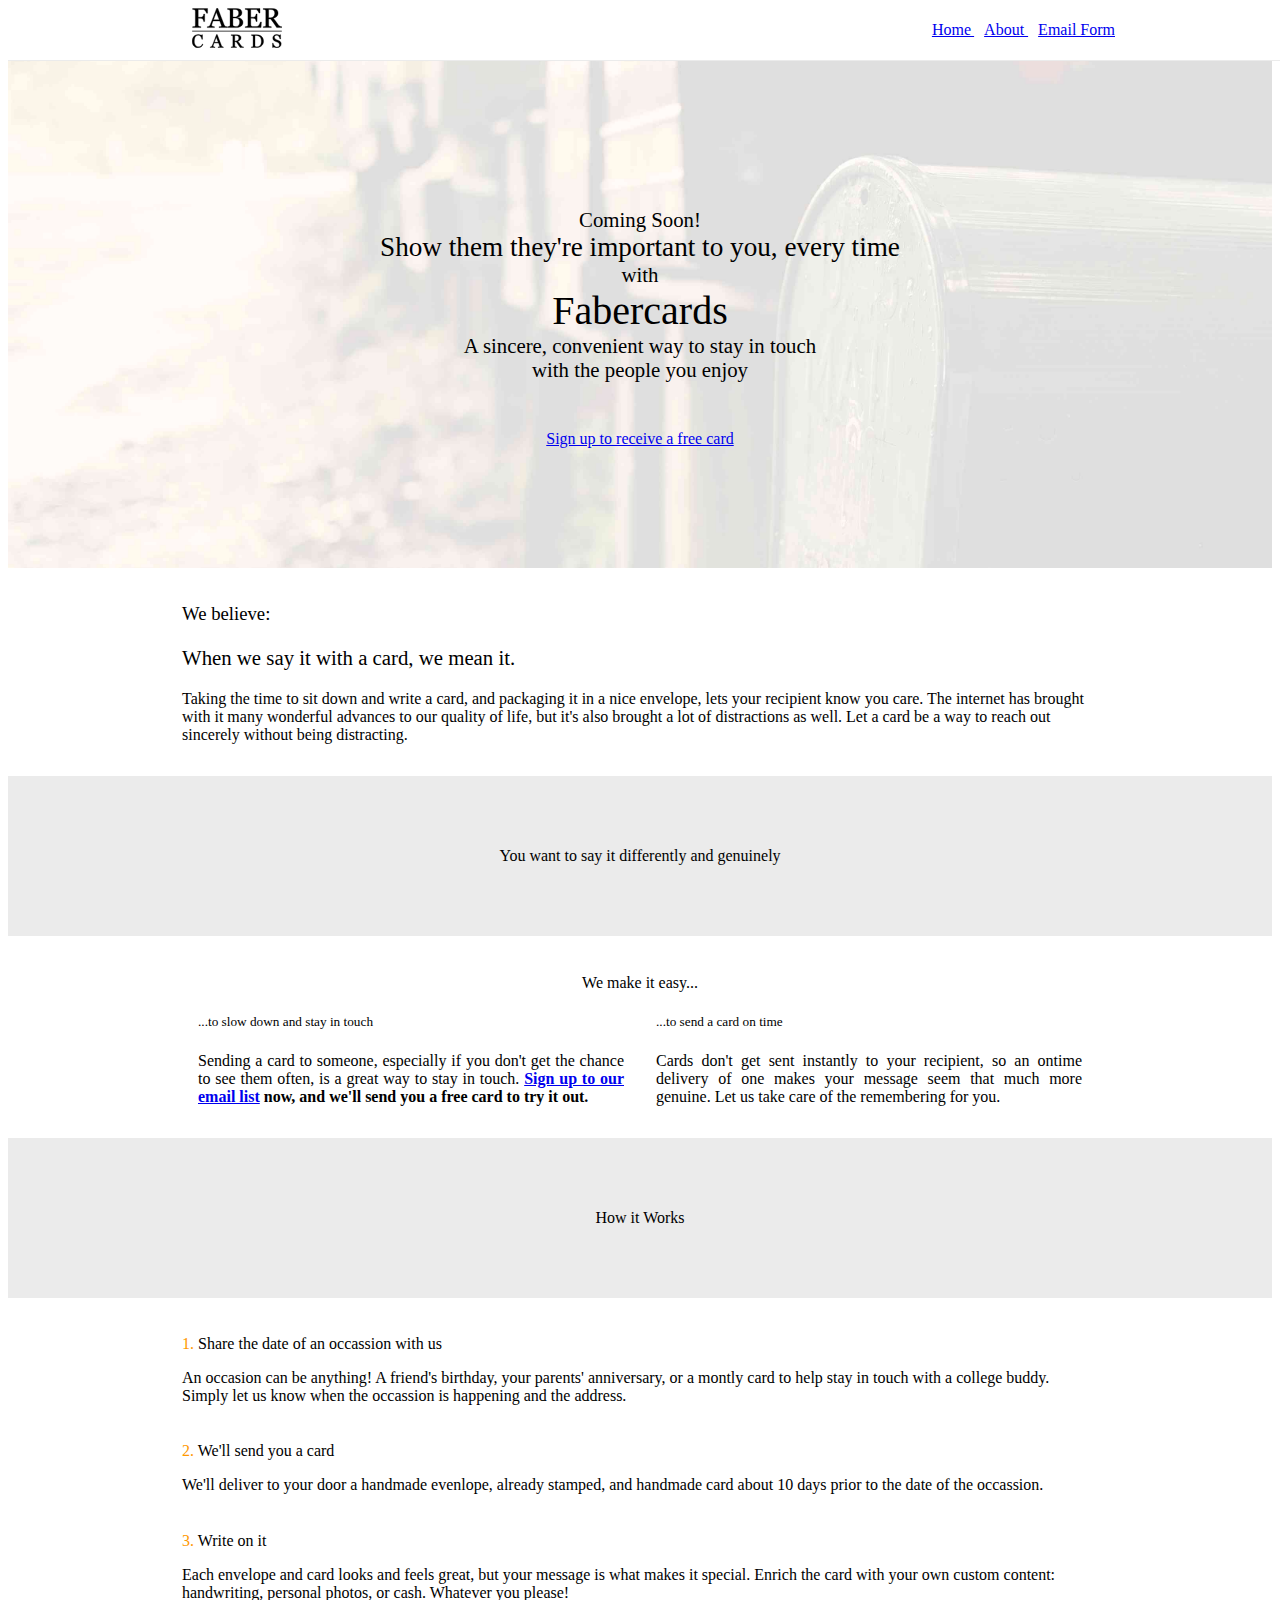
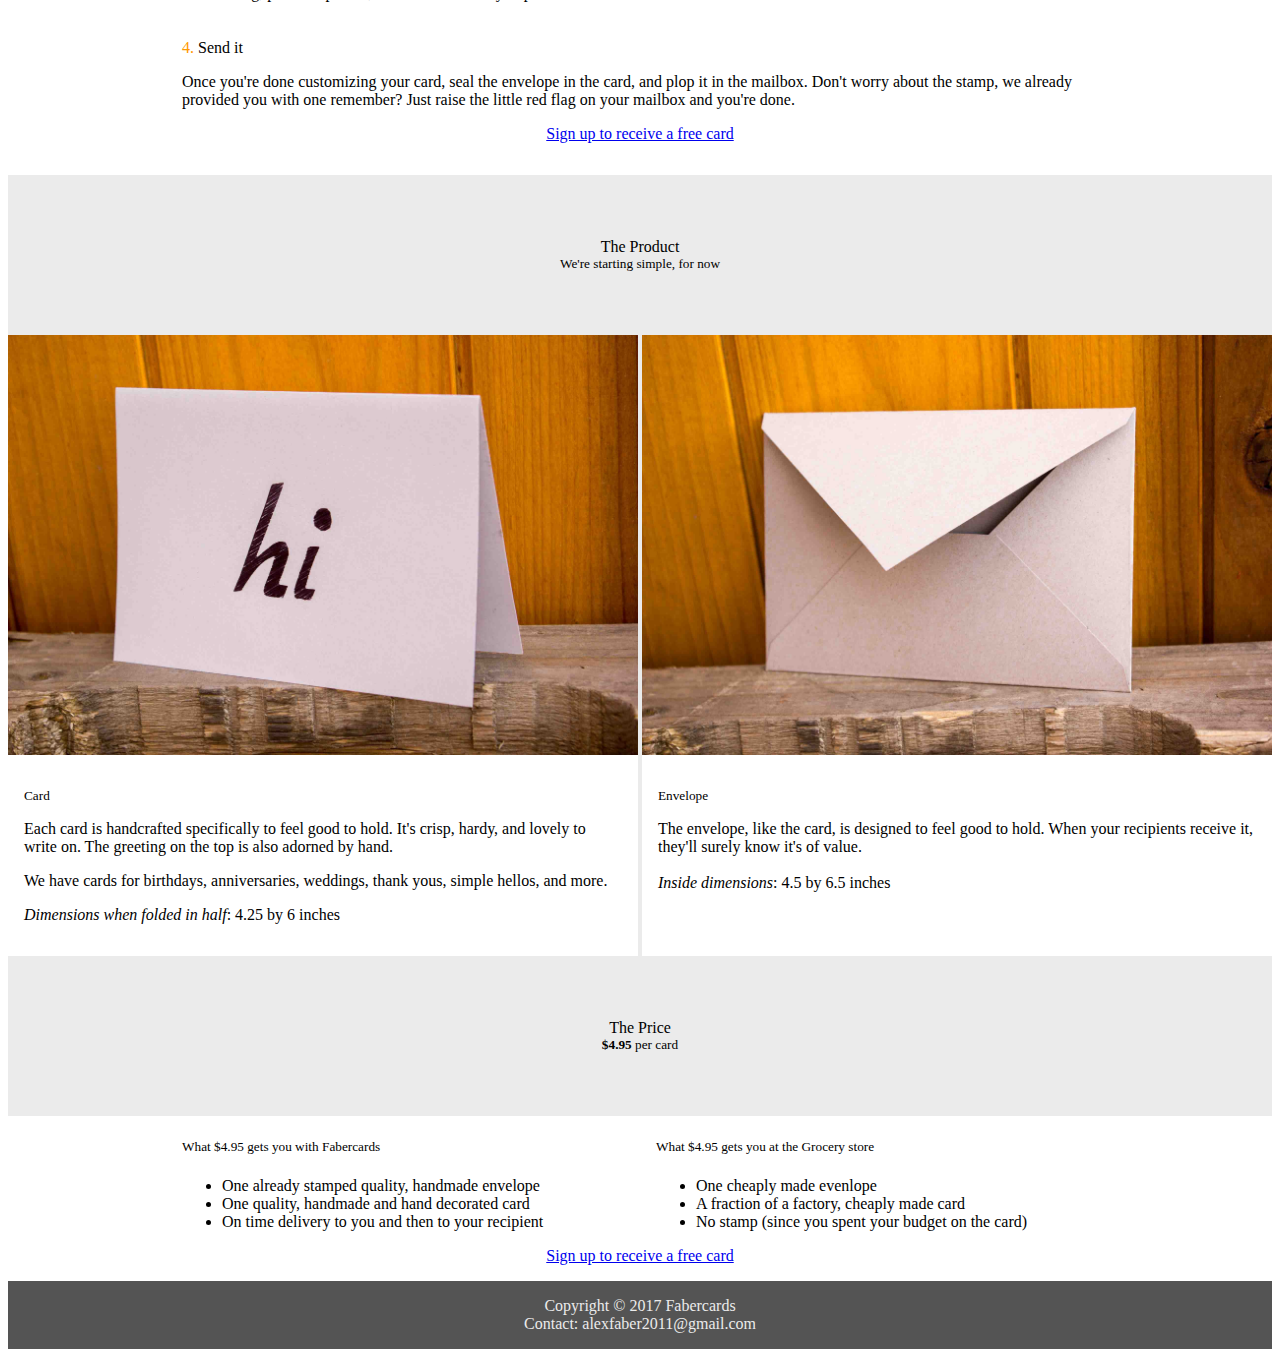
<file: index.html>
<!doctype html>

<html lang="en">
<head>
  <meta charset="utf-8">
  <title>Fabercards</title>
  <meta name="description" content="The HTML5 Herald">
  <meta name="author" content="Alex Faber">
  <meta name="viewport" content="width=device-width, initial-scale=1">
  <meta http-equiv="cache-control" content="no-cache, must-revalidate, post-check=0, pre-check=0">
  <meta http-equiv="expires" content="Sat, 31 Oct 2014 00:00:00 GMT">
  <meta http-equiv="pragma" content="no-cache">
  <link rel="stylesheet" href="styles.css">
  <link rel="stylesheet"
        href="https://code.getmdl.io/1.3.0/material.indigo-orange.min.css" />
  <script src="https://code.jquery.com/jquery-3.2.0.min.js"
          integrity="sha256-JAW99MJVpJBGcbzEuXk4Az05s/XyDdBomFqNlM3ic+I="
          crossorigin="anonymous">
  </script>
  <script defer src="https://code.getmdl.io/1.3.0/material.min.js"></script>
  <script>
    (function(i,s,o,g,r,a,m){i['GoogleAnalyticsObject']=r;i[r]=i[r]||function(){
    (i[r].q=i[r].q||[]).push(arguments)},i[r].l=1*new Date();a=s.createElement(o),
    m=s.getElementsByTagName(o)[0];a.async=1;a.src=g;m.parentNode.insertBefore(a,m)
    })(window,document,'script','https://www.google-analytics.com/analytics.js','ga');

    ga('create', 'UA-41587636-2', 'auto');
    ga('send', 'pageview');

  </script>
  <link rel="icon"
      type="image/png"
      href="fabercards_favicon-32x32.png">
  <!--[if lt IE 9]>
    <script src="https://cdnjs.cloudflare.com/ajax/libs/html5shiv/3.7.3/html5shiv.js"></script>
  <![endif]-->
</head>

<body id="root">
  <div id="header">
    <div class="container">
      <div id="header-content">
        <div id="logo">
          <a href="index.html">
            <img height="40px" src="fabercards.svg" type="presentation" />
          </a>
        </div>
        <div id="links">
          <a href="index.html" class="mdl-button mdl-button--accent">
            Home
          </a>
          <a href="about.html" class="mdl-button mdl-button--primary">
            About
          </a>
          <a href="email-form.html" class="mdl-button mdl-button--primary">
            Email Form
          </a>
        </div>
      </div>
    </div>
  </div>
  <div id="welcome">
    <h3>Coming Soon!</h3>
    <h2>
      Show <span id="them">them</span> they're important to you, every time
    </h2>
    <h3>with</h3>
    <h1>Fabercards</h1>
    <h3>
      A sincere, convenient way to stay in touch <br />with the people you
      enjoy
    </h3>
    <a href="email-form.html"
       class="mdl-button mdl-js-button mdl-button--raised mdl-button--colored">
       Sign up to receive a free card
    </a>
  </div>
  <div class="container">
    <div style="width: 100%; padding: 1em;">
      <h3>We believe:</h3>
      <p style="font-size: 1.3em;">
        When we say it with a card, we mean it.
      </p>
      <p>
        Taking the time to sit down and write a card, and packaging it in a nice
        envelope, lets your recipient know you care.  The internet has brought
        with it many wonderful advances to our quality of life, but it's also
        brought a lot of distractions as well.  Let a card be a way to reach
        out sincerely without being distracting.
      </p>
    </div>
  </div>
  <div class="section-break">
    <h4>You want to say it differently and genuinely</h4>
  </div>
  <div class="container">
    <div style="padding: 1em;">
      <h4 class="text-center">We make it easy...</h4>
      <div class="columns">
        <div class="column">
          <h5>...to slow down and stay in touch</h5>
          <p>
            Sending a card to someone, especially if you don't get the chance to
            see them often, is a great way to stay in touch.
            <b><a href="email-form.html">Sign up to our email list</a> now,
            and we'll send you a free card to try it out.</b>
          </p>
        </div>
        <div class="column">
          <h5>...to send a card on time</h5>
          <p>
            Cards don't get sent instantly to your recipient, so an ontime
            delivery of one makes your message seem that much more genuine.
            Let us take care of the remembering for you.
          </p>
        </div>
      </div>
    </div>
  </div>
  <div class="section-break">
    <h4>How it Works</h4>
  </div>
  <div class="container">
    <div class="how-it-works">
      <h4><span class="number">1.</span> Share the date of an occassion with us</h4>
      <p>
        An occasion can be anything!  A friend's birthday, your parents' anniversary,
        or a montly card to help stay in touch with a college buddy.  Simply
        let us know when the occassion is happening and the address.
      </p>
      <h4><span class="number">2.</span> We'll send you a card</h4>
      <p>
        We'll deliver to your door a handmade evenlope, already stamped,
        and handmade card about 10 days prior to the date of the occassion.
      </p>
      <h4><span class="number">3.</span> Write on it</h4>
      <p>
        Each envelope and card looks and feels great, but your message is what
        makes it special.  Enrich the card with your own custom content:
        handwriting, personal photos, or cash.  Whatever you please!
      </p>
      <h4><span class="number">4.</span> Send it</h4>
      <p>
        Once you're done customizing your card, seal the envelope in the card,
        and plop it in the mailbox.  Don't worry about the stamp, we already
        provided you with one remember?  Just raise the little red flag on your
        mailbox and you're done.
      </p>
      <a href="email-form.html"
         class="mdl-button mdl-js-button mdl-button--raised mdl-button--colored"
         style="align-self: center; margin-bottom: 1em;">
         Sign up to receive a free card
      </a>
    </div>
  </div>
  <div class="section-break">
    <h4>The Product</h4>
    <h5>We're starting simple, for now</h5>
  </div>
  <div id="product">
    <div id="card">
      <img src="IMG_7953.jpg" role="presentation" width="100%" />
      <div class="product-content">
        <h5>Card</h5>
        <p>
          Each card is handcrafted specifically to feel good to hold.  It's crisp,
          hardy, and lovely to write on.  The greeting on the top is also
          adorned by hand.
        </p>
        <p>
          We have cards for birthdays, anniversaries, weddings,
          thank yous, simple hellos, and more.
        <p>
          <i>Dimensions when folded in half</i>: 4.25 by 6 inches
        </p>
      </div>
    </div>
    <div id="divider"></div>
    <div id="envelope">
      <img src="IMG_7958.jpg" role="presentation" width="100%" />
      <div class="product-content">
        <h5>Envelope</h5>
        <p>
          The envelope, like the card, is designed to feel good to hold.  When
          your recipients receive it, they'll surely know it's of value.
          <br />
          <br />
          <i>Inside dimensions</i>: 4.5 by 6.5 inches
        </p>
      </div>
    </div>
  </div>
  <div class="section-break">
    <h4>The Price</h4>
    <h5><span style="font-weight: bold;">$4.95</span> per card</h5>
  </div>
  <div class="container columns">
    <div class="column">
      <h5>What $4.95 gets you with Fabercards</h5>
      <ul>
        <li>One already stamped quality, handmade envelope</li>
        <li>One quality, handmade and hand decorated card</li>
        <li>On time delivery to you and then to your recipient</li>
      </ul>
    </div>
    <div class="column">
      <h5>What $4.95 gets you at the Grocery store</h5>
      <ul>
        <li>One cheaply made evenlope</li>
        <li>A fraction of a factory, cheaply made card</li>
        <li>No stamp (since you spent your budget on the card)</li>
      </ul>
    </div>
  </div>
  <div class="container" style="display: flex; align-items: center; flex-direction: column;">
    <a href="email-form.html"
       class="mdl-button mdl-js-button mdl-button--raised mdl-button--colored"
       style="align-self: center; margin-bottom: 1em;">
       Sign up to receive a free card
    </a>
  </div>
  </div>
  <div id="footer">
    <p>Copyright © 2017 Fabercards<p>
    <p>Contact: alexfaber2011@gmail.com</p>
  </div>
</body>
<script src="welcome.js"></script>
</html>
</file>
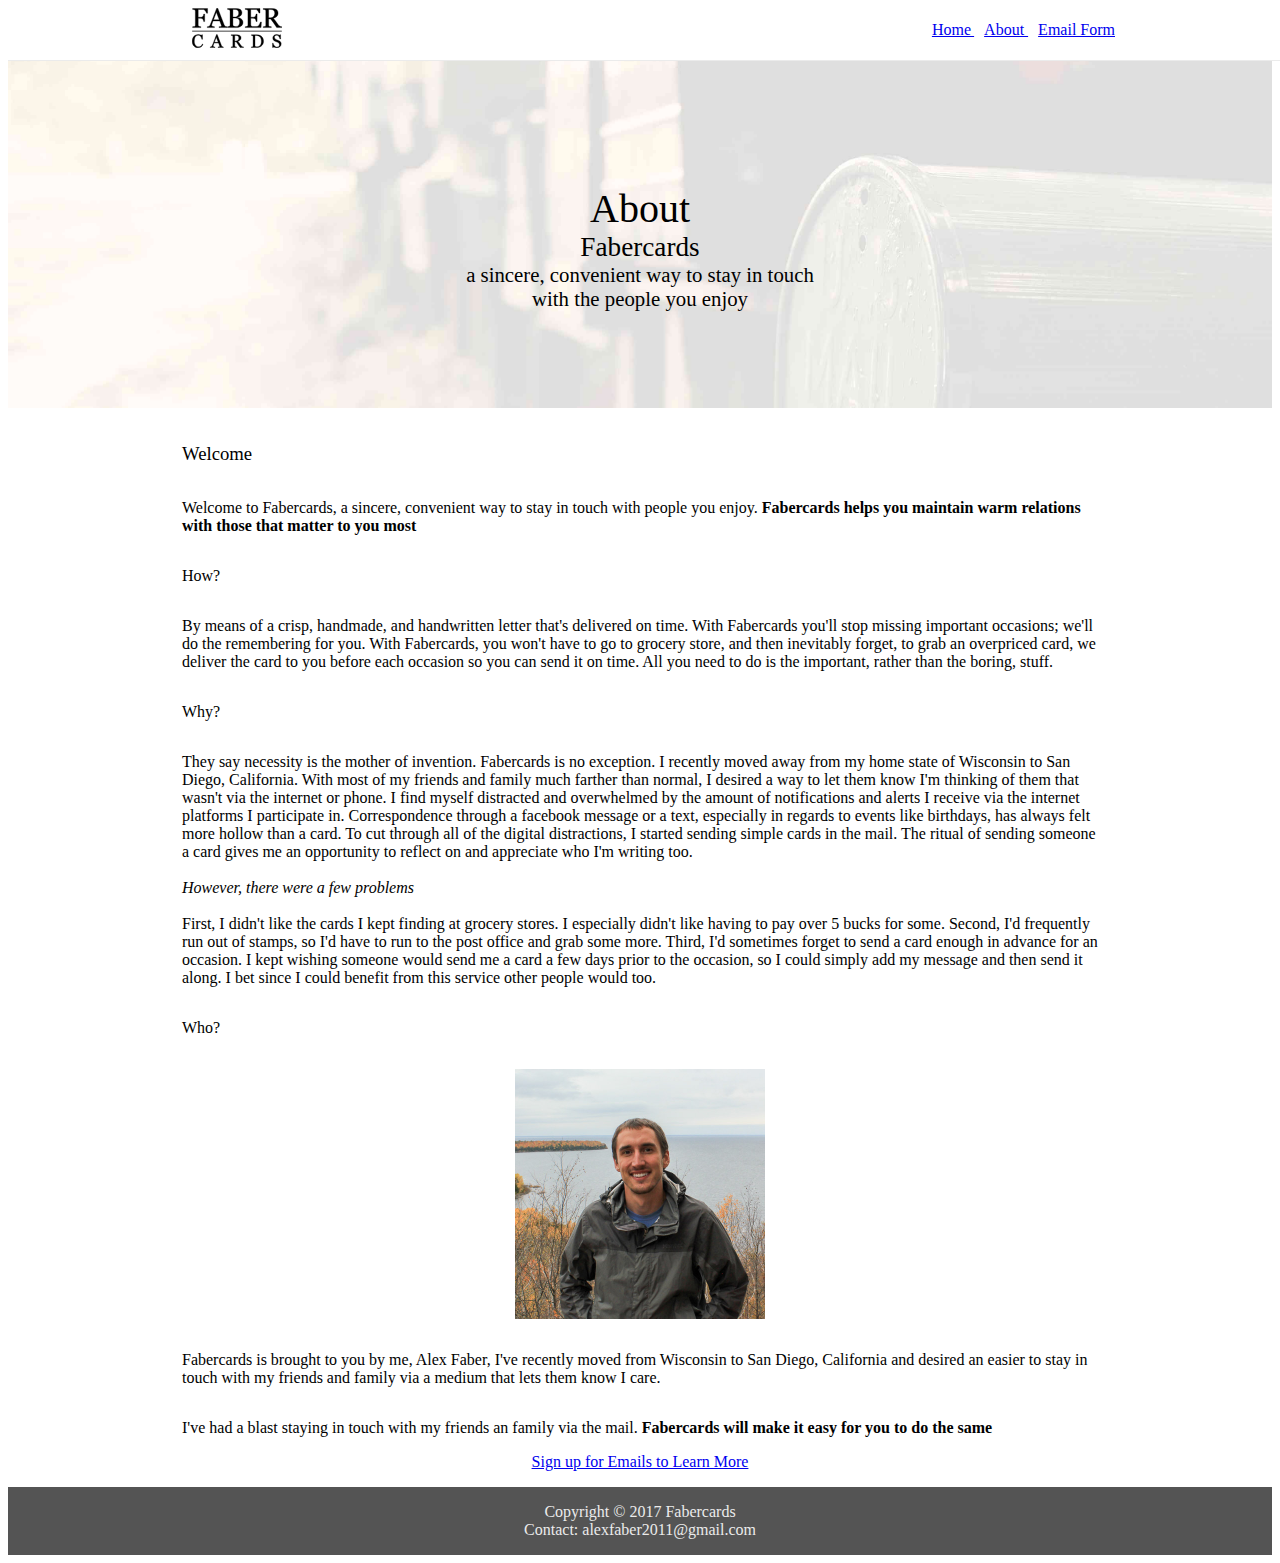
<file: about.html>
<!doctype html>

<html lang="en">
<head>
  <meta charset="utf-8">
  <title>Fabercards</title>
  <meta name="description" content="The HTML5 Herald">
  <meta name="author" content="Alex Faber">
  <meta name="viewport" content="width=device-width, initial-scale=1">
  <meta http-equiv="cache-control" content="no-cache, must-revalidate, post-check=0, pre-check=0">
  <meta http-equiv="expires" content="Sat, 31 Oct 2014 00:00:00 GMT">
  <meta http-equiv="pragma" content="no-cache">
  <link rel="stylesheet" href="styles.css">
  <link rel="stylesheet"
        href="https://code.getmdl.io/1.3.0/material.indigo-orange.min.css" />
  <script src="https://code.jquery.com/jquery-3.2.0.min.js"
          integrity="sha256-JAW99MJVpJBGcbzEuXk4Az05s/XyDdBomFqNlM3ic+I="
          crossorigin="anonymous">
  </script>
  <script defer src="https://code.getmdl.io/1.3.0/material.min.js"></script>
  <script>
    (function(i,s,o,g,r,a,m){i['GoogleAnalyticsObject']=r;i[r]=i[r]||function(){
    (i[r].q=i[r].q||[]).push(arguments)},i[r].l=1*new Date();a=s.createElement(o),
    m=s.getElementsByTagName(o)[0];a.async=1;a.src=g;m.parentNode.insertBefore(a,m)
    })(window,document,'script','https://www.google-analytics.com/analytics.js','ga');

    ga('create', 'UA-41587636-2', 'auto');
    ga('send', 'pageview');

  </script>
  <link rel="icon"
      type="image/png"
      href="fabercards_favicon-32x32.png">
  <!--[if lt IE 9]>
    <script src="https://cdnjs.cloudflare.com/ajax/libs/html5shiv/3.7.3/html5shiv.js"></script>
  <![endif]-->
</head>

<body id="root">
  <div id="header">
    <div class="container">
      <div id="header-content">
        <div id="logo">
          <a href="index.html">
            <img height="40px" src="fabercards.svg" type="presentation" />
          </a>
        </div>
        <div id="links">
          <a href="index.html" class="mdl-button mdl-button--primary">
            Home
          </a>
          <a href="index.html" class="mdl-button mdl-button--accent">
            About
          </a>
          <a href="email-form.html" class="mdl-button mdl-button--primary">
            Email Form
          </a>
        </div>
      </div>
    </div>
  </div>
  <div id="welcome" style="height: 20em;">
    <h1>
      About
    </h1>
    <h2>Fabercards</h2>
    <h3>
      a sincere, convenient way to stay in touch <br />with the people you
      enjoy
    </h3>
  </div>
  <div class="container">
    <div style="display: flex; flex-direction: column; padding: 1em;">
      <h3>Welcome</h3>
      <p>
        Welcome to Fabercards, a sincere, convenient way to stay in touch with
        people you enjoy.  <b>Fabercards helps you maintain warm relations with
        those that matter to you most</b>
      </p>
      <p>
        How?
      </p>
      <p>
        By means of a crisp, handmade, and handwritten letter that's delivered
        on time.  With Fabercards you'll stop missing important occasions; we'll
        do the remembering for you.  With Fabercards, you won't have to go to
        grocery store, and then inevitably forget, to grab an overpriced card,
        we deliver the card to you before each occasion so you can send it on
        time.  All you need to do is the important, rather than the boring,
        stuff.
      </p>
      <p>
        Why?
      </p>
      <p>
        They say necessity is the mother of invention.  Fabercards is no
        exception.  I recently moved away from my home state of Wisconsin to
        San Diego, California.  With most of my friends and family much farther
        than normal, I desired a way to let them know I'm thinking of them that
        wasn't via the internet or phone.  I find myself distracted and
        overwhelmed by the amount of notifications and alerts I receive via
        the internet platforms I participate in.  Correspondence through a
        facebook message or a text, especially in regards to events like
        birthdays, has always felt more hollow than a card. To cut through all
        of the digital distractions, I started sending simple cards in the mail.
        The ritual of sending someone a card gives me an opportunity to reflect
        on and appreciate who I'm writing too.<br />
        <br />
        <i>However, there were a few problems</i><br />
        <br />
        First, I didn't like the cards I kept finding at grocery stores.  I
        especially didn't like having to pay over 5 bucks for some.  Second,
        I'd frequently run out of stamps, so I'd have to run to the post office
        and grab some more. Third, I'd sometimes forget to send a card enough
        in advance for an occasion.  I kept wishing someone would send me a card
        a few days prior to the occasion, so I could simply add my message
        and then send it along.  I bet since I could benefit from this service
        other people would too.
      </p>
      <p>
        Who?
      </p>
      <img width="250px" src="portrait.jpg" role="presentation" style="align-self: center; margin: 1em;" />
      <p>
        Fabercards is brought to you by me, Alex Faber,
        I've recently moved from Wisconsin to San Diego, California and
        desired an easier to stay in touch with my friends and family
        via a medium that lets them know I care.
      </p>
      <p>
        I've had a blast staying in touch with my friends an family via the
        mail.
        <b>Fabercards will make it easy for you to do the same</b>
      </p>
      <a style="align-self: center;"
         href="email-form.html"
         class="mdl-button mdl-js-button mdl-button--raised mdl-button--colored">
         Sign up for Emails to Learn More
      </a>
    </div>
  </div>
  <div id="footer">
    <p>Copyright © 2017 Fabercards<p>
    <p>Contact: alexfaber2011@gmail.com</p>
  </div>
</body>
</html>
</file>
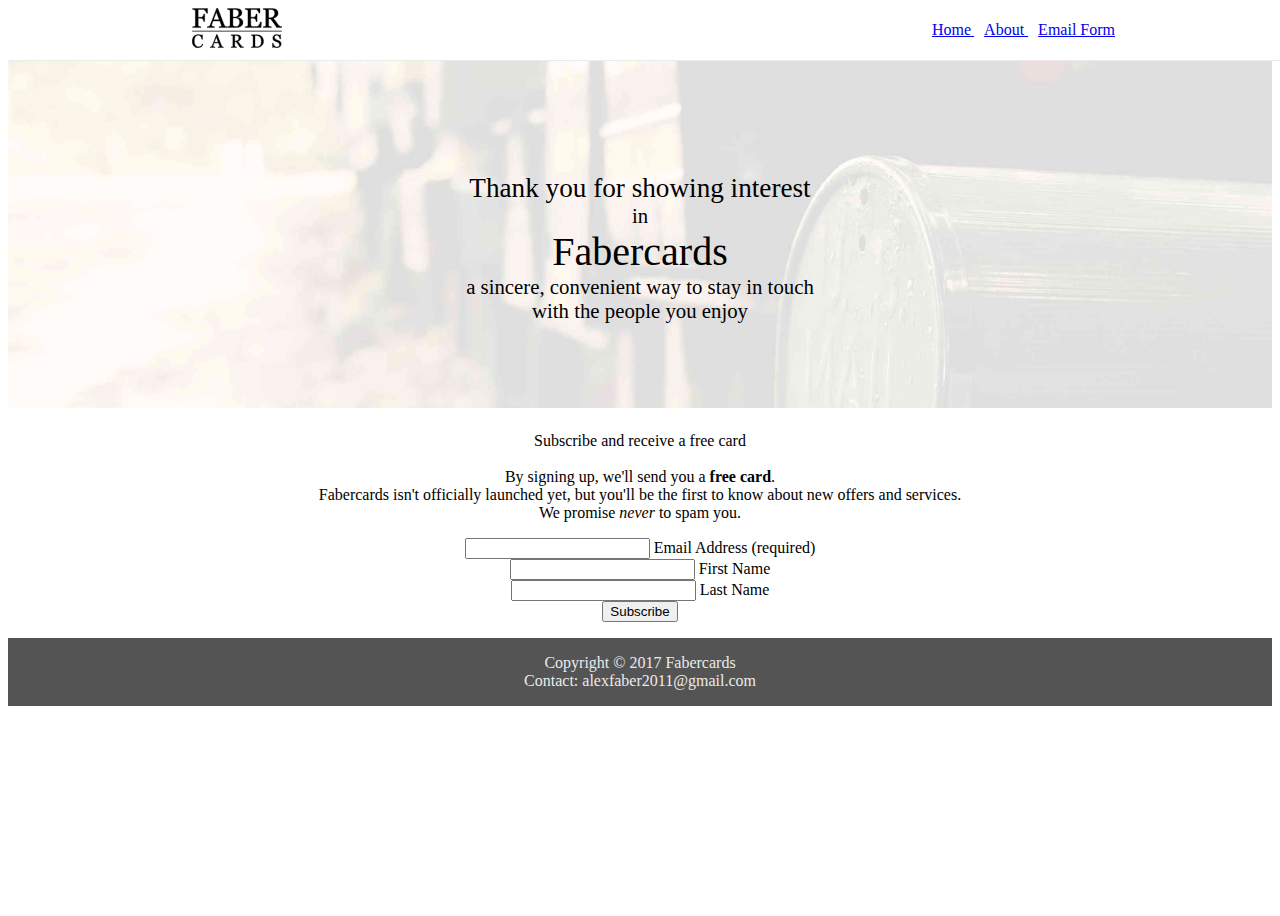
<file: email-form.html>
<!doctype html>

<html lang="en">
<head>
  <meta charset="utf-8">
  <title>Fabercards</title>
  <meta name="description" content="The HTML5 Herald">
  <meta name="author" content="Alex Faber">
  <meta name="viewport" content="width=device-width, initial-scale=1">
  <meta http-equiv="cache-control" content="no-cache, must-revalidate, post-check=0, pre-check=0">
  <meta http-equiv="expires" content="Sat, 31 Oct 2014 00:00:00 GMT">
  <meta http-equiv="pragma" content="no-cache">
  <link rel="stylesheet" href="styles.css">
  <link rel="stylesheet"
        href="https://code.getmdl.io/1.3.0/material.indigo-orange.min.css" />
  <script src="https://code.jquery.com/jquery-3.2.0.min.js"
          integrity="sha256-JAW99MJVpJBGcbzEuXk4Az05s/XyDdBomFqNlM3ic+I="
          crossorigin="anonymous">
  </script>
  <script defer src="https://code.getmdl.io/1.3.0/material.min.js"></script>
  <script>
    (function(i,s,o,g,r,a,m){i['GoogleAnalyticsObject']=r;i[r]=i[r]||function(){
    (i[r].q=i[r].q||[]).push(arguments)},i[r].l=1*new Date();a=s.createElement(o),
    m=s.getElementsByTagName(o)[0];a.async=1;a.src=g;m.parentNode.insertBefore(a,m)
    })(window,document,'script','https://www.google-analytics.com/analytics.js','ga');

    ga('create', 'UA-41587636-2', 'auto');
    ga('send', 'pageview');

  </script>
  <link rel="icon"
      type="image/png"
      href="fabercards_favicon-32x32.png">
  <!--[if lt IE 9]>
    <script src="https://cdnjs.cloudflare.com/ajax/libs/html5shiv/3.7.3/html5shiv.js"></script>
  <![endif]-->
</head>
<body id="root">
  <div id="header">
    <div class="container">
      <div id="header-content">
        <div id="logo">
          <a href="index.html">
            <img height="40px" src="fabercards.svg" type="presentation" />
          </a>
        </div>
        <div id="links">
          <a href="index.html" class="mdl-button mdl-button--primary">
            Home
          </a>
          <a href="about.html" class="mdl-button mdl-button--primary">
            About
          </a>
          <a href="email-form.html" class="mdl-button mdl-button--accent">
            Email Form
          </a>
        </div>
      </div>
    </div>
  </div>
  <div id="welcome" style="height: 20em;">
    <h2>
      Thank you for showing interest
    </h2>
    <h3>in</h3>
    <h1>Fabercards</h1>
    <h3>
      a sincere, convenient way to stay in touch <br />with the people you
      enjoy
    </h3>
  </div>
  <div class="container">
    <div class="subscribe">
      <h4>Subscribe and receive a free card</h4>
      <p>
        By signing up, we'll send you a <b>free card</b>.<br />  Fabercards isn't officially
        launched yet, but you'll be the first to know about new offers and
        services. <br /> We promise <i>never</i> to spam you.
      </p>
    <!-- Begin MailChimp Signup Form -->
      <div id="mc_embed_signup">
      <form action="//fabercards.us15.list-manage.com/subscribe/post?u=60f5aa7c67f7f56bd9d3b355a&amp;id=d3ea917155" method="post" id="mc-embedded-subscribe-form" name="mc-embedded-subscribe-form" class="validate" target="_blank" novalidate>
          <div id="mc_embed_signup_scroll">
      <div class="mc-field-group input-wrapper">
        <div class="mdl-textfield mdl-js-textfield mdl-textfield--floating-label">
          <input type="email"
                 value=""
                 name="EMAIL"
                 class="required email mdl-textfield__input"
                 id="mce-EMAIL">
          <label class="mdl-textfield__label" for="mce-EMAIL">
            Email Address (required)
          </label>
        </div>
      </div>
      <div class="mc-field-group input-wrapper">
        <div class="mdl-textfield mdl-js-textfield mdl-textfield--floating-label">
          <input type="text"
                 value=""
                 name="FNAME"
                 class="mdl-textfield__input"
                 id="mce-FNAME" >
          <label class="mdl-textfield__label" for="mce-FNAME">First Name </label>
        </div>
      </div>
      <div class="mc-field-group input-wrapper">
        <div class="mdl-textfield mdl-js-textfield mdl-textfield--floating-label">
      	   <input type="text"
                  value=""
                  name="LNAME"
                  class="mdl-textfield__input"
                  id="mce-LNAME">
           <label class="mdl-textfield__label" for="mce-LNAME">Last Name </label>
         </div>
      </div>
      	<div id="mce-responses" class="clear">
      		<div class="response" id="mce-error-response" style="display:none"></div>
      		<div class="response" id="mce-success-response" style="display:none"></div>
      	</div>    <!-- real people should not fill this in and expect good things - do not remove this or risk form bot signups-->
          <div style="position: absolute; left: -5000px;" aria-hidden="true"><input type="text" name="b_60f5aa7c67f7f56bd9d3b355a_d3ea917155" tabindex="-1" value=""></div>
          <div class="clear"><input type="submit" value="Subscribe" name="subscribe" id="mc-embedded-subscribe" class="button mdl-button mdl-js-button mdl-button--raised mdl-js-ripple-effect mdl-button--colored"></div>
          </div>
      </form>
      </div>
    </div>
  </div>
  <div id="footer">
    <p>Copyright © 2017 Fabercards<p>
    <p>Contact: alexfaber2011@gmail.com</p>
  </div>
</body>
</html>
</file>
<file: styles.css>
/**
 * CONSTANNTS
 * blue-gray: #607D8B
 * yellow: #FFC107
 * brown: #795549
 * blue: #4051B5
 * orange: #FF9800
 */

/*  GENERIC STYLES */
#root{
  min-height: 100vh;
  display: flex;
  flex-direction: column;
}

h1, h2, h3, h4, h5, h6{
  font-weight: 100 !important;
}

.container {
  width: 75%;
  margin-left: auto;
  margin-right: auto;
  display: flex;
}

.text-center{
  text-align: center;
}

.columns{
  display: flex;
  flex-direction: row;
}

.column{
  flex: 1;
  padding-left: 1em;
  padding-right: 1em;
}

.column h4{
  margin-top: 1em;
  margin-bottom: 0.5em;
}

.column p{
  text-align: justify;
}

.section-break{
  display: flex;
  width: 100%;
  min-height: 10em;
  flex-direction: column;
  justify-content: center;
  background-color: #EBEBEB;
}

.section-break > * {
  text-align: center;
  margin: 0px;
  color: black;
}


/* HEADER STYLES */
#header{
  position: fixed;
  top: 0px;
  width: 100%;
  display: flex;
  border-bottom: 1px solid #EBEBEB;
  background-color: white;
  z-index: 1000;
}

#header-content {
  width: 100%;
  display: flex;
  align-items: center;
  justify-content: space-between;
  padding: 0.5em;
}

#header-content > #logo{
  margin-left: 1em;
}

#header-content > #links{
  margin-left: auto;
}

#header-content > #links > a{
  margin: 0;
  padding: 5px;
}

/* WELCOME STYLES */
#welcome{
  width: 100%;
  background-image: url('daria-nepriakhina-6030_4.jpg');
  background-size: cover;
  height: 30em;
  padding-top: 5em;
  display: flex;
  flex-direction: column;
  justify-content: center;
  align-items: center;
  text-shadow: black;
  text-align: center;
}

#welcome > * {
  padding-left: 1em;
  padding-right: 1em;
  margin: 0;
}

#welcome > a {
  margin-top: 3em;
  width: 20em;
}

#welcome > h1{
  font-size: 2.5em;
}


#welcome > h2{
  font-size: 1.7em;
}

#welcome > h3{
  font-size: 1.3em;
  line-height: inherit;
}

/* HOW IT WORKS STYLES */
.how-it-works {
  padding: 1em;
  display: flex;
  flex-direction: column;
}

.how-it-works > h4, h4 {
  margin-bottom: 0px;
}

.how-it-works .number {
  color: #FF9800;
}

/* PRODUCT */
#product{
  display: flex;
}

#product > #evelope{
  flex-grow: 1;
}

#product > #card{
  flex-grow: 1;
}

#product > #divider{
  width: 1em;
  background-color: #EBEBEB;
}

#product .product-content {
  padding: 1em;
}

#product .product-content > h5 {
  margin-top: 1em;
  margin-bottom: 1em;
}

/* SUBSCRIBE */
.subscribe{
  text-align: center;
  display: flex;
  flex-direction: column;
  padding: 1em;
  width: 100%;
}

.subscribe > h4 {
  margin-top: 0.5em;
  margin-bottom: 0.1em;
}

.subscribe > h5 {
  margin-top: 0em;
}

.subscribe .input-wrapper{
  width: 100%;
}

#footer{
  background-color: #545454;
  color: #EBEBEB;
  padding: 1em;
}

#footer p {
  text-align: center;
  margin: 0;
}

@media only screen and (max-width:500px) {
  #header-content{
    flex-direction: column;
    align-items: center;
  }

  #header-content > #logo{
    margin-left: 0em;
    margin-top: 1em;
  }

  #header-content > #links{
    margin-top: 0.5em;
    margin-left: 0;
  }

  #header-content > #links > a{
    margin: 0;
    padding: 0px;
  }
}

@media only screen and (max-width:768px) {
  #product{
    flex-direction: column;
  }

  #product > #divider{
    display: none;
  }

  .columns{
    flex-direction: column;
  }
}

@media only screen and (max-width:1024px) {
  .container{
    width: 100%;
  }
}
</file>
